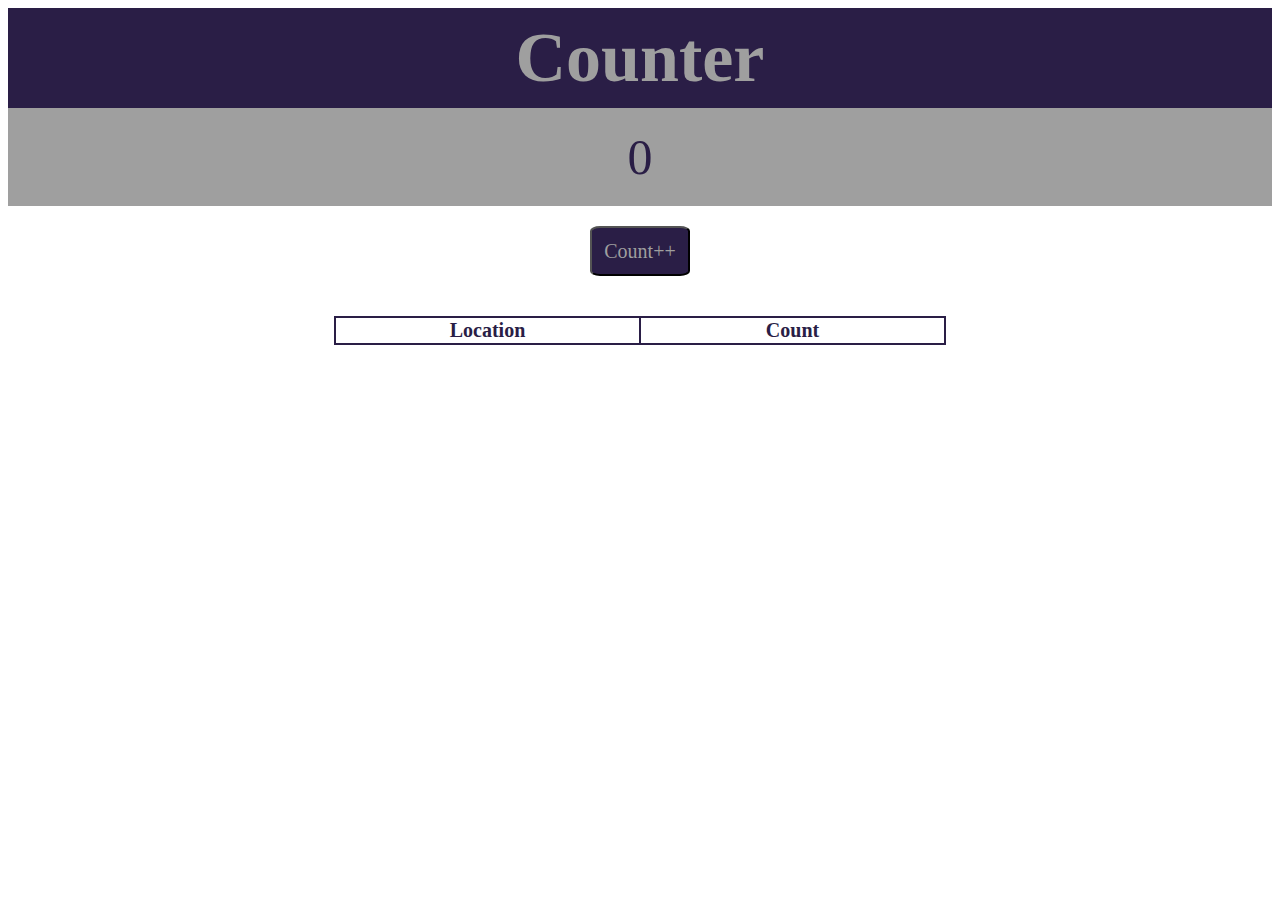
<file: index.html>
<!DOCTYPE html>
<html>
<head>
    <title>Count</title>
    <link rel="stylesheet" href="style.css">
</head>
<body>
    <div id = "header"><h1>Counter</h1></div>
    <div id = "count_display">
        <p1 id = "cnt_txt">0</p1>
    </div>
    <div id = "count_button">
        <button id = "btn">Count++</button>
    </div>
    <div id = "loc_tbl">
        <table id = "tbl">
            <tr>
                <th>Location</th>
                <th>Count</th>
            </tr>
        </table>
    </div>

    <script src="https://ajax.googleapis.com/ajax/libs/jquery/2.0.0/jquery.min.js"></script>
    <script src = "driver.js"></script>
</body>
</file>
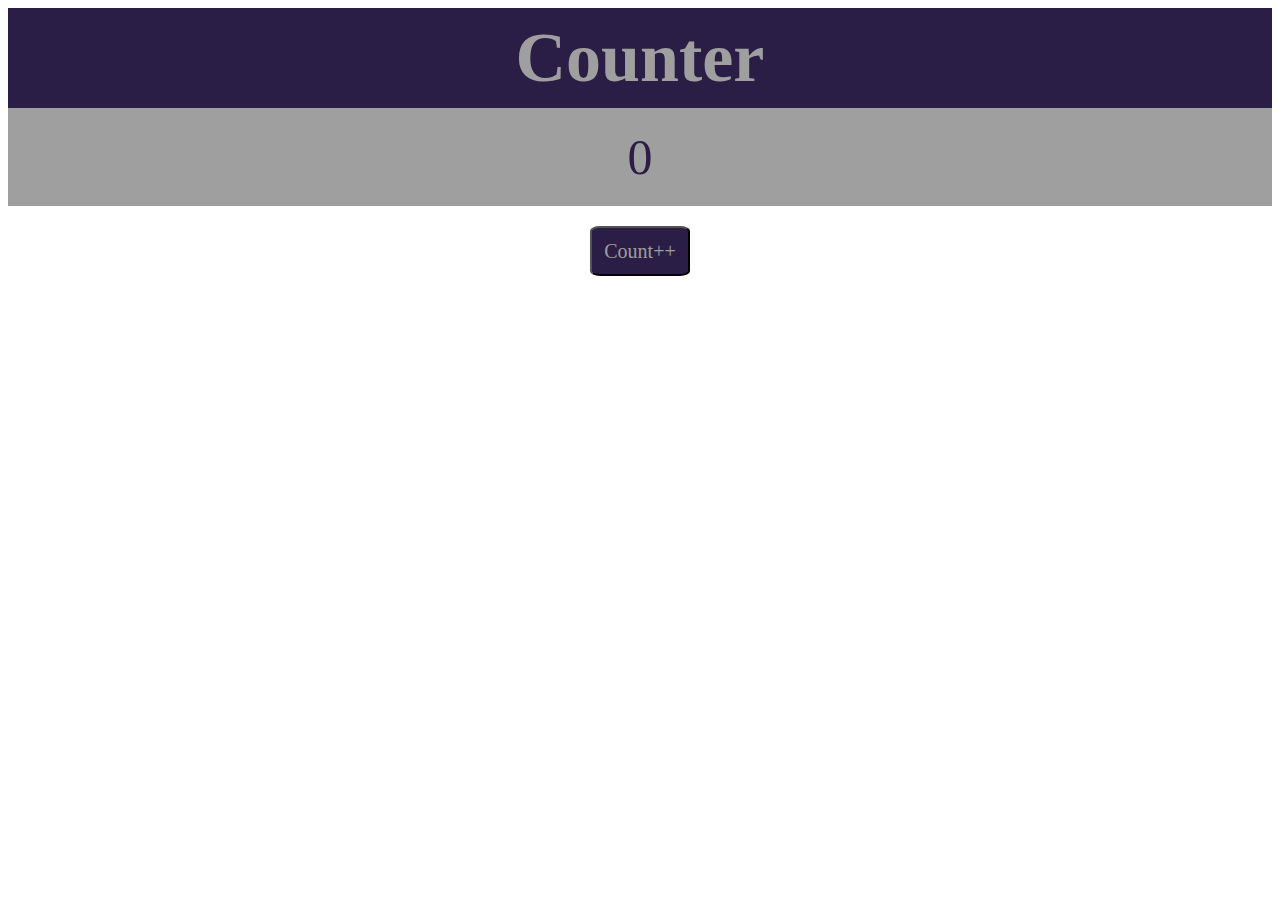
<file: count.html>
<!DOCTYPE html>
<html>
<head>
    <title>Count</title>
    <link rel="stylesheet" href="style.css">
</head>
<body>
    <!-- <div id = "container"> -->
        <div id = "header"><h1>Counter</h1></div>
        <div id = "count_display">
            <p1 id = "cnt_txt">0</p1>
        </div>
        <div id = "count_button">
            <button id = "btn">Count++</button>
        </div>
    <!-- </div> -->
    <script src = "driver.js"></script>
</body>
</file>
<file: style.css>
#header{
    width: 100%;
    height: 100px;
    background-color: #2a1e46;
    display: flex;
    justify-content: center;
    align-items: center;
    font-family: 'Copperplate';
    font-size: 35px;
    color: #9f9f9f;
}

#count_display{
    padding: 20px;
    /* height: 100vh; */
    background-color: #9f9f9f;
    display: flex;
    justify-content: center;
    align-items: center;
    font-size: 50px;
    font-family: 'Copperplate';
    color: #2a1e46;
}

#count_button{
    padding: 20px;
    display: flex;
    justify-content: center;
    align-items: center;
}

#btn{
    width: 100px;
    height: 50px;
    background-color: #2a1e46;
    border-radius: 10%;
    display: flex;
    justify-content: center;
    align-items: center;
    font-size: 20px;
    font-family: 'Copperplate';
    color: #9f9f9f;
    cursor: pointer;
}

#btn:hover{
    background-color: #9f9f9f;
    color: #2a1e46;
}

#loc_tbl{
    padding: 20px;
    display: flex;
    justify-content: center;
    align-items: center;
}

#tbl, #tbl td, #tbl th{
    width: 50%;
    border-collapse: collapse;
    border: 2px solid #2a1e46;
    font-family: 'Copperplate';
    font-size: 20px;
    color: #2a1e46;
}
</file>
